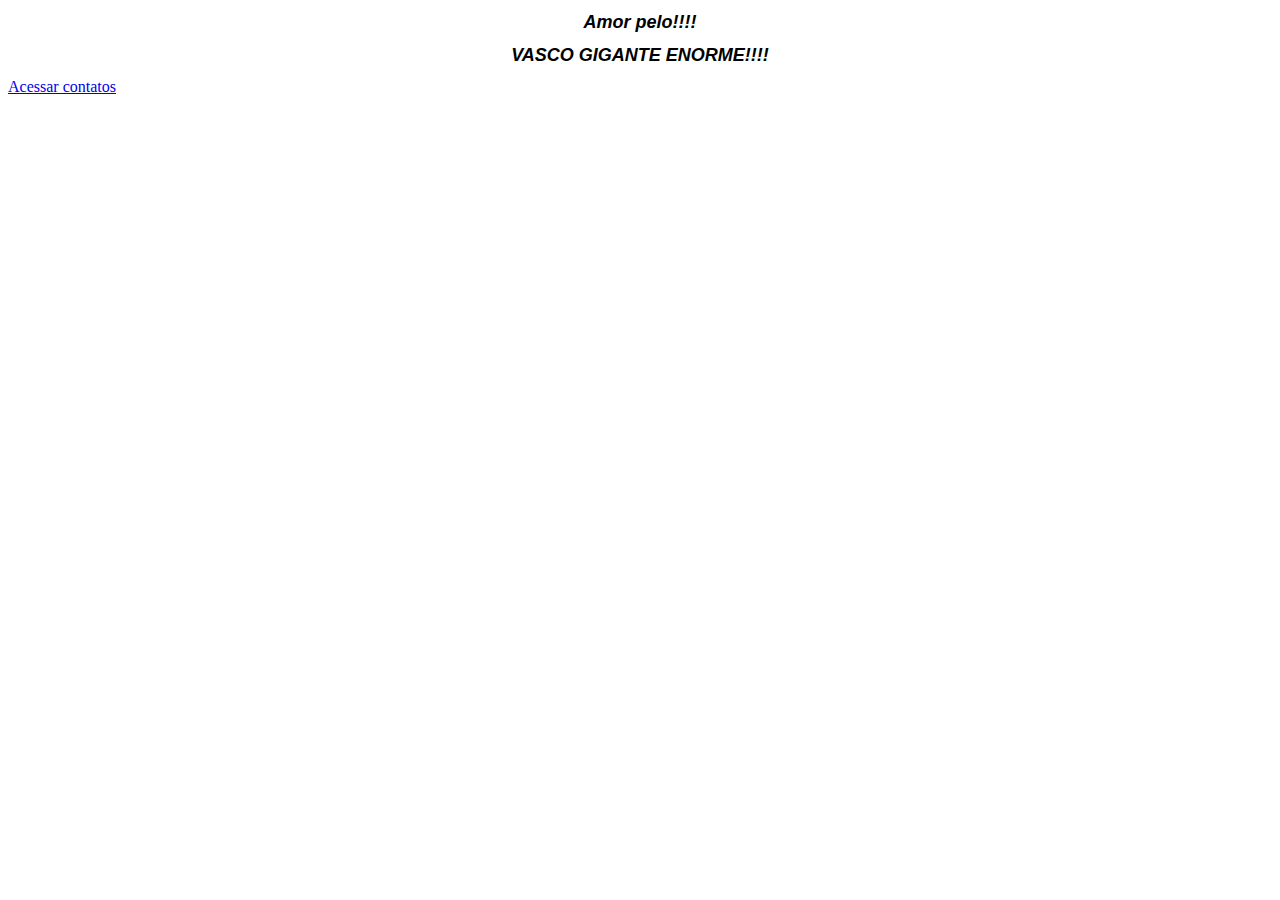
<file: index.html>
<!DOCTYPE html>
<html lang="en">
<head>
    <meta charset="UTF-8">
    <meta http-equiv="X-UA-Compatible" content="IE=edge">
    <meta name="viewport" content="width=device-width, initial-scale=1.0">
    <link rel="stylesheet" href="css/style.css">
    <title>Amor pelo vascãoo</title>
</head>
<body>
    <h1>Amor pelo!!!!</h1>
    <h1>VASCO GIGANTE ENORME!!!!</h1>
    <a href="contato.html">Acessar contatos</a>
</body>
<script src="src/script.js"></script>
</html>
</file>
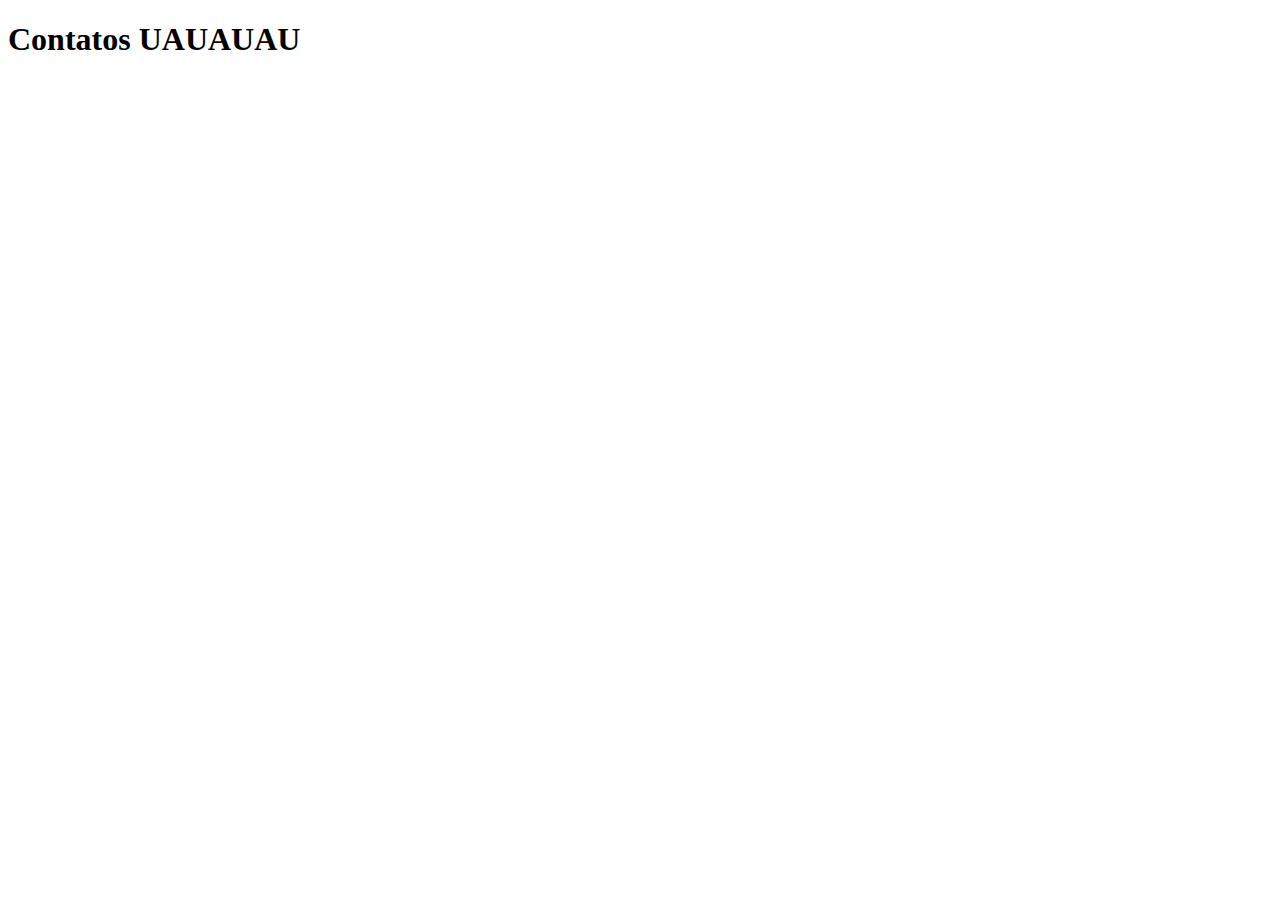
<file: contato.html>
<!DOCTYPE html>
<html lang="en">
<head>
    <meta charset="UTF-8">
    <meta http-equiv="X-UA-Compatible" content="IE=edge">
    <meta name="viewport" content="width=device-width, initial-scale=1.0">
    <title>Contato</title>
</head>
<body>
    <h1>Contatos UAUAUAU</h1>
</body>
<script src="src/script.js"></script>
</html>
</file>
<file: css/style.css>
h1 {
    font-size: large;
    font-family: 'Franklin Gothic Medium', 'Arial Narrow', Arial, sans-serif;
    font-style: italic;
    text-align: center;
}

h2 {
    font-size: large;
    font-family: 'Franklin Gothic Medium', 'Arial Narrow', Arial, sans-serif;
    font-style: italic;
    text-align: center;
    color: red;
}
</file>
